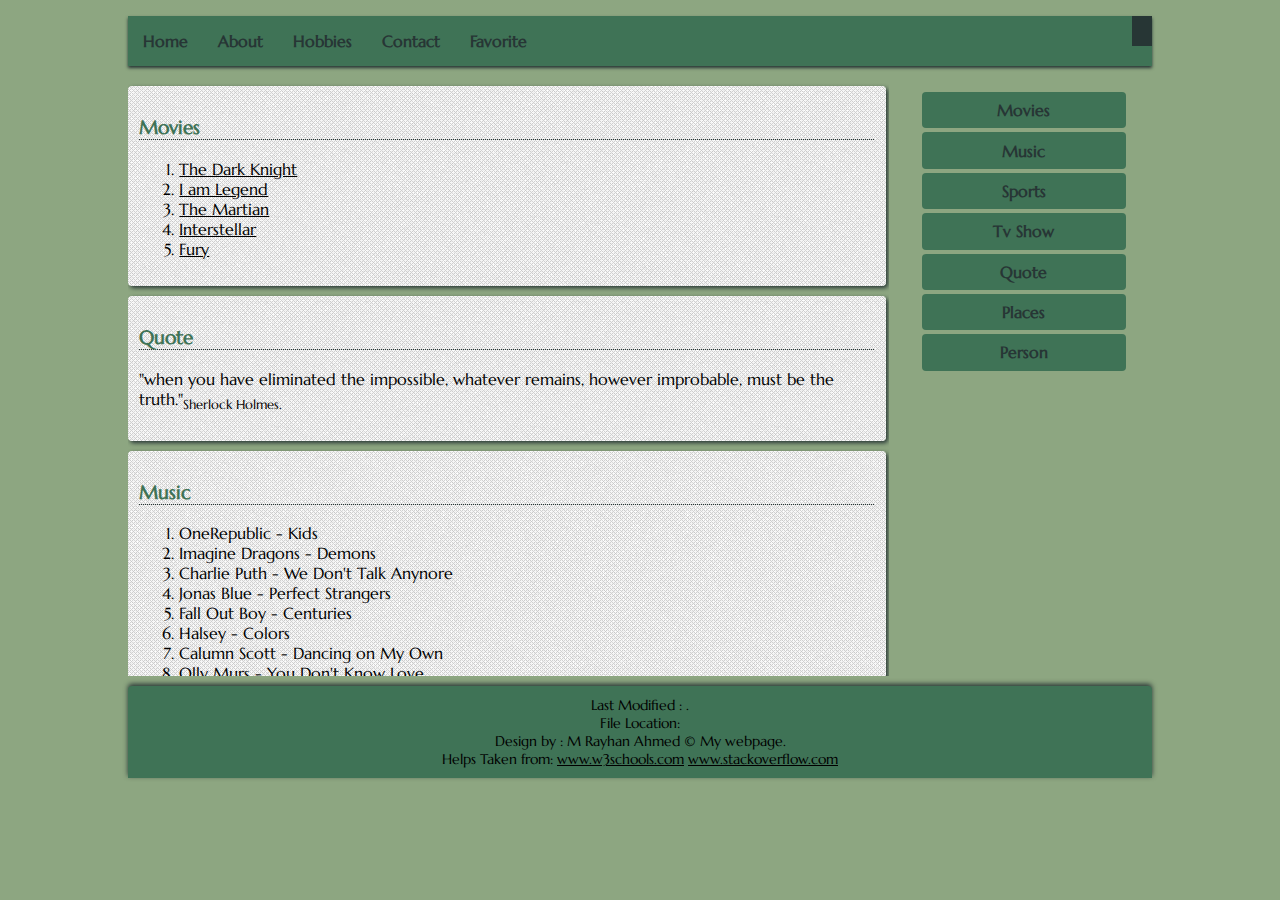
<file: fav.html>
<!DOCTYPE html>

<html lang="en" >
<head>
  <meta name="generator" content=
  "HTML Tidy for Linux (vers 6 November 2007), see www.w3.org" />
  <meta charset="UTF-8" >
  <title>Favorites</title>
  <link href="style.css" rel="stylesheet" type="text/css" />
  <link rel="icon"  href="icon.ico">
  <script src="script.js" type="text/javascript">
</script>
</head>

<body>
  <div class="menu" id="pagetop">
    <ul>
      <li><a href="index.html">Home</a></li>

      <li id="drop">
        <a href="#">About</a>

        <ul class="drop-menu">
          <li><a href="index.html#pi">Personal Info</a></li>

          <li class="divider"></li>
          
          <li><a href="index.html#ai">Academic Info</a></li>
        </ul>
      </li>

      <li><a href="index.html#hob">Hobbies</a></li>

      <li><a href="index.html#ci">Contact</a></li>

      <li><a href="fav.html">Favorite</a></li>
    </ul>

    <div id="date"></div>
  </div>

  <div class="left">
    <div class="fav">
      <div class='info' id="movie">
        <h3>Movies</h3>

        <ol>
          <li><a href="http://www.imdb.com/title/tt0468569/"
          target="blank">The Dark Knight</a></li>

          <li><a href="http://www.imdb.com/title/tt0480249/"
          target="blank">I am Legend</a></li>

          <li><a href="http://www.imdb.com/title/tt3659388/"
          target="blank">The Martian</a></li>

          <li><a href="http://www.imdb.com/title/tt0816692/"
          target="blank">Interstellar</a></li>


          <li><a href="http://www.imdb.com/title/tt2713180/"
          target="blank">Fury</a></li>
        </ol>
      </div>

      <div class='info' id="quote">
        <h3>Quote</h3>
        <p>"when you have eliminated the impossible, whatever remains, however improbable, must be the truth."<sub>Sherlock Holmes.</sub></p>
      </div>

      <div class='info' id="music">
        <h3>Music</h3>

        <ol>
          <li>OneRepublic - Kids</li>

          <li>Imagine Dragons - Demons</li>

          <li>Charlie Puth - We Don't Talk Anynore</li>

          <li>Jonas Blue - Perfect Strangers</li>

          <li>Fall Out Boy - Centuries</li>

          <li>Halsey - Colors</li>

          <li>Calumn Scott - Dancing on My Own</li>

          <li>Olly Murs - You Don't Know Love</li>

          <li>Imagine Dragons - Radioactive</li>

          <li>The Script - The Man Who Can't be Moved</li>
        </ol>
      </div>

      <div class='info' id="place">
        <h3>Place</h3>
        <p>Places I like are very few as I didn't have the chance to visit many places.
          I liked <strong>Saint Martins</strong> and would love to revisit. I definitely like my home town
           <strong>Hobiganj</strong> and all other great places in Sylhet.</p>
      </div>

      <div class='info' id="tv">
        <h3>TV Shows</h3>

        <ol>
          <li>Sherlock</li>

          <li>Suits</li>

          <li>Narcos</li>

          <li>The Last Ship</li>

          <li>MR.Robot</li>

          <li>Vikings</li>

          <li>Game of Thrones</li>

          <li>Flash</li>

          <li>Arrow</li>

          <li>The BlackList</li>
        </ol>
      </div>

      <div class='info' id="sport">
        <h3>Sport</h3>
        <p>My Favourite sport is Football. I like to play football whenver I have the chance. I also watch football. I follow 
          the English Premier League and also the Spanish League. I support <a href="http://WWW.liverpoolfc.com" target="blank"><i>Liverpool FC</i></a>
          . I am also a fan of the Brazil international football team.</p>
      </div>

      <div class='info' id="pers">
        <h3>Person</h3>My favourite person is my Mother.
      </div>
    </div>
  </div>

  <div class="right">
    <ul>
      <li><a href="#movie">Movies</a></li>

      <li><a href="#music">Music</a></li>

      <li><a href="#sport">Sports</a></li>

      <li><a href="#tv">Tv Show</a></li>

      <li><a href="#quote">Quote</a></li>

      <li><a href="#place">Places</a></li>

      <li><a href="#pers">Person</a></li>
    </ul>
  </div>

  <div class="footer">
    Last Modified : <span id="lastmod"></span>.<br >
    File Location: <span id="loc"></span><br >
    Design by : M Rayhan Ahmed © My webpage.<br>
    Helps Taken from: <a href="http://www.w3schools.com" target="_blank">www.w3schools.com</a>  
    <a href="http://www.stackoverflow.com" target="_blank">www.stackoverflow.com</a>
  </div> 
  <a href="#pagetop"><img src="top.png"  id="top" alt="to top" title="To top" class="hidetop"></a> 
</body>
</html>
</file>
<file: style.css>
@import  'https://fonts.googleapis.com/css?family=Basic|Forum|Gentium+Basic|Marcellus|Marck+Script|McLaren|Mirza|Poiret+One';
/*#45393B*/
html {
	font-family: 'Marcellus',serif;
}

a {
	color: inherit;
	text-decoration: underline;	
}

a:hover {
	color: green;
	text-decoration: none;	

}
ul li{
	font-weight: bold;
}
body {
	margin: auto;
	width: 80%;
	height: auto;
	min-width: 600px;
	background: #8da681;
	font-size: 16px;
}

.name {
	color: #273635;
	font-size: 1.5em;
	font-weight: bold;
	width: 100%;
	text-align: center;
}

.menu {
	position: static;
	height: 50px;
	width: 100%;
/*min-width:600px;*/
	background: #3f7356;
	color: #273635;	
	box-shadow: 0 2px 3px #273635;
}

.menu ul {
	padding-left: 0;
}

.menu li {
	list-style: none;
	color: inherit;
	display: block;
	float: left;
	padding: 5px;
	transition: all .5s ease-in-out;
}

.menu li a {
	text-decoration: none;
	display: block;
	padding: 10px;
	color: inherit;
}

.menu li:hover {
	transition: all .5s ease-in-out;
	background: #273635;
	color: #fff;
}


.drop-menu {
	margin-top: 5px;
	width: 150px;
	position: absolute;
	opacity: 0;
	display: none;
	background: #384d3e;
	margin-left: -5px;
	z-index: 10;
	box-shadow: 4px 4px 5px #273635;
}

.drop-menu li {
	padding: 0;
	min-width: 150px;
	position: relative;
	display: block;
}

.drop-menu li a {
	text-align: center;
	color: #fff;
}

.menu li:hover > .drop-menu {
	display: block;
	animation: fade .5s;
	animation-fill-mode: forwards;
}

@keyframes fade {
	100% {
		opacity: 1;
	}
}

.drop-menu .divider {
	height: 1px;
	background-color: #3f7356;
}

.menu #date {
	float: right;
	padding:15px 10px;
	background-color:#273635;
	color:#fff;
	font-weight:bold;
}

.info {
	margin: 10px 0;
	box-shadow: 2px 2px 4px #273635;
	border-radius: 4px;
	padding: 1.5%;
	max-width: 100%;
	background-image: url(1.gif);
}

.info h3 {
	color: #3f7356;
	border-bottom: 1px dotted #273635;
}

.info h4 {
	font-style: italic;
	color: #3f7356;
}

.info table {
	width: 80%;
/*border-collapse:collapse;*/
	text-align: center;
	border: 1px solid #273635;
}

tr:nth-child(odd) {
	background: #3f7356;
	color: #273635;
}

.left {
	width: 74%;
	float: left;
}

.right {
	padding: 0;
	border-radius: 4px;
	margin: 10px 0;
	width: 25%;
	float: right;
	background-image: url();
}

.right ul {
	max-width: 100%;
	padding: 0;
}

.right li {
	margin: auto;
	max-width: 80%;
	list-style: none;
	color: #273635;
	background-color: #3f7356;
	display: block;
	border-radius: 4px;
	margin-bottom: 4px;
	transition: all .5s ease-in-out;
}

.right li:hover {
	background-color: #273635;
	color: #fff;
}

.right li:hover >a {
	padding: 5%;
}

.right li a {
	color: inherit;
	text-decoration: none;
	display: block;
	max-width: 100%;
	padding: 4%;
	text-align: center;
	transition: padding .3s ease-in-out;
}

.item1 {
	padding: 20% 1%;
	max-width: 100%;
	margin: 10px 0;
	border-radius: 4px;
	max-height: 200px;
	text-align: center;
	background-image: url(51.png);
	background-repeat: repeat;
	color: #fff;
	box-shadow: 3px 3px 3px #273635;
}



.ref {
	margin-top: -10%;
	transform: scaleY(-1);
	opacity: 1;	
	background: -webkit-linear-gradient(transparent 50%, #fff);
  -webkit-background-clip: text;
  -webkit-text-fill-color: transparent;
}

.item1 span {
	color: #fff;
	font-size: 12px;
	font-style: italic;
	margin-left: 30%;
	position: relative;
	top: -20px;
}

@media screen and (min-width: 750px) {
	.img-des {
		font-size: 1.2vw;
		padding: 3.5vw 0;
	}

	.item1 h4 {
		font-size: 1.4vw;
	}
}

@media screen and (max-width: 749px) {
	.img-des {
		font-size: 9px;
		padding: 27px 0;
	}
}

.fav {
	padding-right: 3px;
	margin: 10px 0;
	width: 100%;
	overflow:hidden;
	max-height: 600px;
	min-height: 600px;
}

.responsive {
	box-shadow: 3px 3px 3px #273635;
	border-radius: 4px;
	max-width: 100%;
	height: auto;
}

.container {
	margin-top: 10px;
	position: relative;
}

.container:hover .img-des {
	visibility: visible;
	opacity: .7;
}

.img-des {
	visibility: hidden;
	top: 0;
	position: absolute;
	width: 100%;	
	background-color: #000;
	opacity: 0;
	color: #fff;
	text-align: center;
	border-radius: 4px;
	font-family: 'McLaren',cursive;
	text-transform: uppercase;
	transition: all .6s ease-in-out;
	-webkit-transition: all .6s ease-in-out;
	-moz-transition: all .6s ease-in-out;
}

.footer {
	text-align: center;
	border-top-left-radius: 4px;
	border-top-right-radius: 4px;
	font-size: 14px;
	padding: 1%;
	clear: both;
	background: #3f7356;
	color: #000;
	max-width: 100%;
	min-width: 600px;
	box-shadow: 0px -2px 5px #273635;
}
.footer a:hover{
	color: #fff;
}
.showtop{
	visibility: visible;
}
.hidetop{
	visibility: hidden;
}
#top{
	width: 50px;
	height: auto;
	position: fixed;
	right: 2%;
	bottom: 2%;
	transition: all .6s ease-in-out;
	-webkit-transition: all .6s ease-in-out;
	-moz-transition: all .6s ease-in-out;
}
</file>
